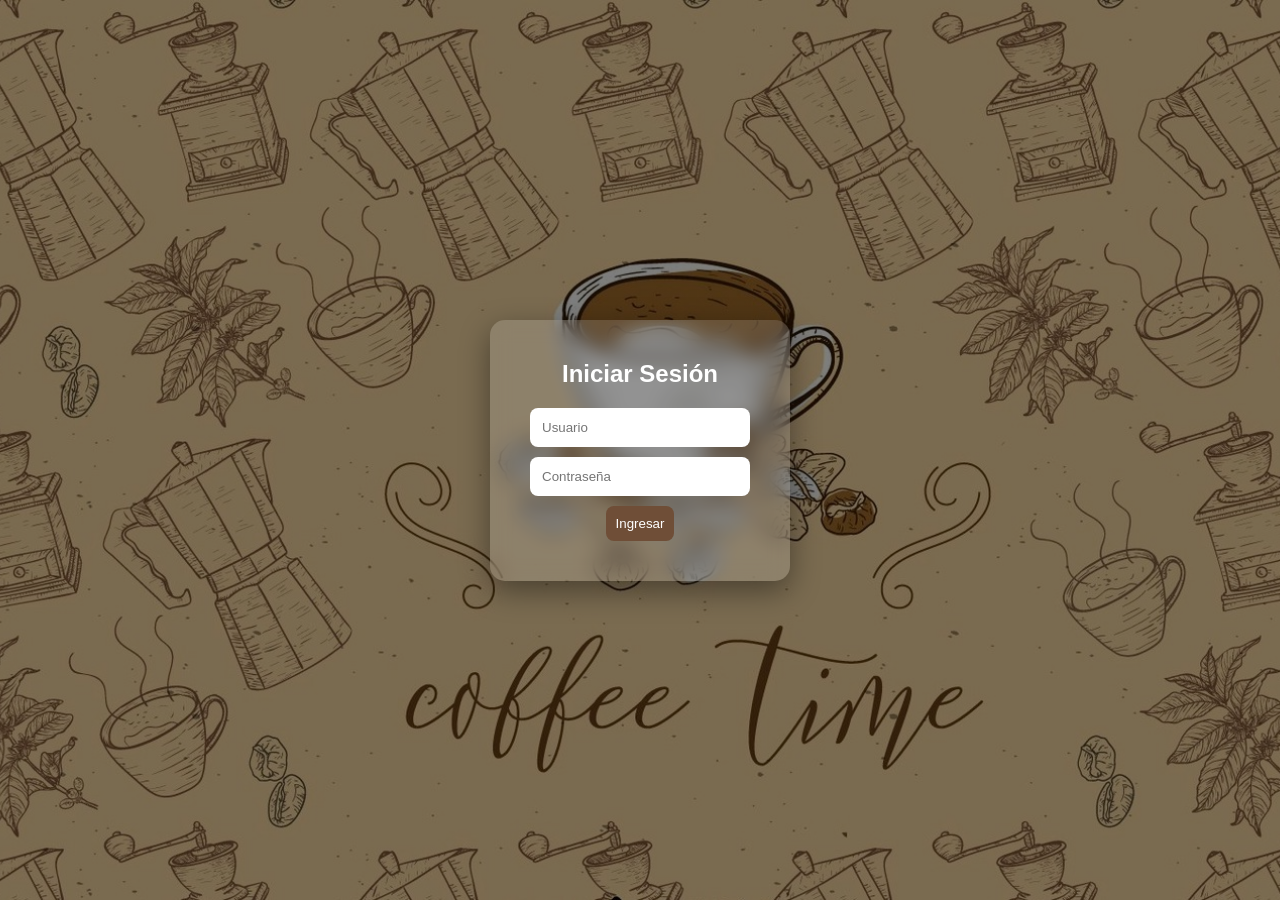
<file: index.html>
<!DOCTYPE html>
<html lang="es">
<head>
    <meta charset="UTF-8">
    <title>Coffe Time☕</title>
    <link rel="stylesheet" href="css/styles.css">
</head>

<body>

<div id="header"></div>
<div id="sidebar"></div>

<main>
    <h2>Nuestros Productos☕</h2>
    <div id="products-container"></div>

    <h2>Carrito 🛒</h2>
    <div id="carrito"></div>
    <button id="btn-comprar">Comprar🛒</button>
</main>

<div id="footer"></div>

<script src="js/main.js"></script>
</body>
</html>
</file>
<file: css/styles.css>
* {
    margin: 0;
    padding: 0;
    box-sizing: border-box;
}

body {
    font-family: Arial, sans-serif;
    background: #FBF7F0;
}

html, body {
    height: 100%;
}

body {
    display: flex;
    flex-direction: column;
}

main {
    flex: 1;
    padding: 20px;
    margin-left: 220px;
    background: #f5f5f5;
}

.login-body {
    background: linear-gradient(#00000080, #00000080),
                url('../img/login-bg.jpg');
    background-size: cover;
    background-position: center;

    display: flex;
    justify-content: center;
    align-items: center;
    height: 100vh;
}

.login-container {
    background: rgba(255, 255, 255, 0.15);
    backdrop-filter: blur(10px);
    padding: 40px;
    border-radius: 15px;
    text-align: center;
    color: white;
    width: 300px;

    box-shadow: 0 10px 30px #00000066;
}

.login-container h2 {
    margin-bottom: 20px;
}

input {
    display: block;
    margin: 10px auto;
    padding: 12px;
    width: 100%;
    border-radius: 8px;
    border: none;
    outline: none;
}

header {
    background: linear-gradient(#00000080, #00000080),
                url('../img/header-bg.jpg');
    background-size: cover;
    background-position: center;

    font-family:'Courier New', Courier, monospace;
    color: white;
    text-align: center;
    padding: 40px 20px;

    box-shadow: 0 4px 10px #0000004d;
}
header h1 {
    font-size: 2.5rem;
    letter-spacing: 2px;
    text-shadow: 2px 2px 8px #000000b3;
}

nav {
    position: fixed;
    top: 0;
    left: 0;
    width: 200px;
    height: 100vh;

    background: linear-gradient(#00000080, #00000080),
                url('../img/sidebar-bg.jpg');

    background-size: cover;
    background-position: center;

    font-family: 'Courier New', Courier, monospace;
    padding-top: 100px;
    display: flex;
    flex-direction: column;
    justify-content: flex-end;
    gap: 20px;
}

nav a {
    color: white;
    text-decoration: none;
    padding: 12px 20px;
    transition: 0.3s;
    font-weight: bold;
}
nav a:hover {
    background: rgba(255,255,255,0.1);
    padding-left: 30px;
}

#products-container {
    display: grid;
    grid-template-columns: repeat(auto-fit, minmax(200px, 1fr));
    gap: 20px;
}

.card-producto {
    background: white;
    padding: 15px;
    border-radius: 15px;
    text-align: center;

    box-shadow: 0 5px 15px #00000033;
    transition: 0.3s;
}

.card-producto:hover {
    transform: translateY(-10px) scale(1.03);
}

.producto-img {
    overflow: hidden;
    border-radius: 10px;
}

.producto-img img {
    width: 100%;
    height: 150px;
    object-fit: cover;
    transition: 0.3s;
}

.producto-img:hover img {
    transform: scale(1.1);
}

button {
    background: #6f4e37;
    color: white;
    padding: 10px;
    border: none;
    cursor: pointer;
    border-radius: 8px;
    transition: 0.3s;
}

button:hover {
    background: #5a3e2b;
    transform: scale(1.05);
}

.item-carrito {
    display: flex;
    justify-content: space-between;
    align-items: center;
    background: white;
    padding: 10px;
    margin: 10px 0;
    border-radius: 10px;

    box-shadow: 0 3px 10px #0000001a;
}


#btn-comprar {
    position: fixed;
    bottom: 20px;
    right: 20px;

    padding: 15px 20px;
    background: #6f4e37;
    color: white;
    border: none;
    border-radius: 50px;

    font-size: 16px;
    cursor: pointer;

    box-shadow: 0 5px 15px rgba(0,0,0,0.3);
    transition: 0.3s;

    z-index: 1000;
}

#btn-comprar:hover {
    background: #218838;
    transform: scale(1.1);
}
.controles {
    display: flex;
    align-items: center;
    gap: 10px;
}

.eliminar {
    background: red;
}

.total {
    font-weight: bold;
    text-align: right;
}

footer {
    background:linear-gradient(rgba(0, 0, 0, 0.7), rgba(0, 0, 0, 0.7)), 
    url('../img/footer-bg.jpg');

    background-size: cover;
    background-position: center;

    color: white;
    text-align: center;
    padding: 20px;

    margin-left: 220px;
}
</file>
